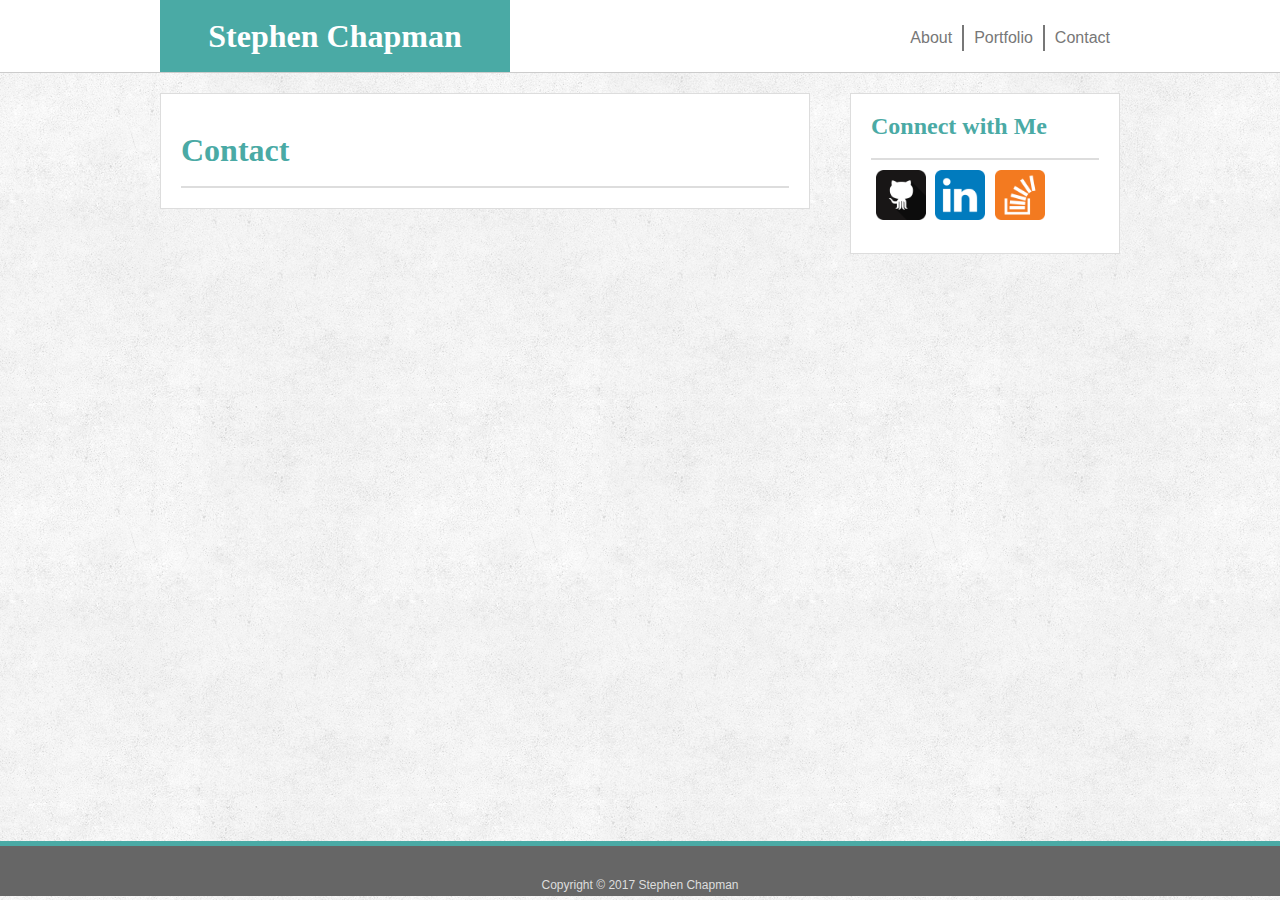
<file: contact.html>
<!DOCTYPE html>
<html>
    <head>
        <title> Contact </title>
        <meta lang = "en-us" charset = "UTF-8">
        
        <!--http://meyerweb.com/eric/tools/css/reset/reset.css-->
        <link rel="stylesheet" href="assets/css/reset.css" type="text/css" />
        
        <link rel="stylesheet" href="assets/css/style.css" type="text/css" />
        
        <!--CDN for Social Media Icons-->
        <link rel="stylesheet" href="https://cdnjs.cloudflare.com/ajax/libs/font-awesome/4.7.0/css/font-awesome.min.css">
    </head>
    
    <body>
        <!--"footer-push-content" is to help with sticky footer-->
        <div class = "footer-push-content">
        
        <!-- <header> is the same for each page-->
        <header>
            <div class = "content">
                <div class = "clearfix">
                <!--Navigation Links-->
                <nav>
                    <a href = "contact.html">Contact</a>
                    <a href = "portfolio.html">Portfolio</a>
                    <a href = "index.html">About</a>
                    
                </nav>
                
                <h1 class = "header-name">Stephen Chapman</h1>
                </div>
            </div>
        </header>
        
        <div class = "content">
             <!--Connect with me Sidebar is the same for each page-->
            <div class = "connect">
                <h2 class = "connect-header">Connect with Me</h2>
                    <div class = "connect-links clearfix">
                        <a href = "https://github.com/schapm16" target = "_blank"><img src = "assets/images/github.png" alt = "My GitHub Profile"></a>
                        <a href = "https://www.linkedin.com/in/stephen-chapman-184496144" target = "_blank"><img src = "assets/images/linkedin.png"></a>
                        <a href = "https://stackoverflow.com/users/8840555/stephen" target = "_blank"><img src = "assets/images/stackoverflow.png"></a>
                    </div>
            </div>
            
            <section class = "main-content">
                <h1 class = "main-content-header">Contact</h1>
                <form>
                    
                    
                </form>
            </section>
        </div>
        </div>
        
        <footer>
            <div class = "footer-content">
            Copyright &copy; 2017 Stephen Chapman
            </div>
        </footer>
        
    </body>
</html>
</file>
<file: assets/css/style.css>
/*Generic CSS, Applies To Each Page*/
body {
    font-family: Arial, "Helvetica Neue", Helvetica, sans-serif;
    color: #777;
    
    background-image: url("../images/subtle_grunge.png");
}

.content {
    width: 960px;
    margin: 0 auto 0 auto;
}

.clearfix::after {
    clear: both;
}

/*end Generic CSS, Applies To Each Page*/


/*Applies To Header Of Each Page*/
header {
    background-color: #fff;
    border-bottom: 1px solid #ccc;
}

.header-name {
    background-color: #4aaaa5;
    
    color: #fff;
    font-family: Georgia, Times, "Times New Roman", serif;
    font-size: 32px;
    font-weight: bold;
    text-align: center;
    
    width: 350px;
    padding: 20px 0 20px;
}

header nav a {
    float: right;
    
    margin-top: 25px;
    padding: 5px 10px;
    
    text-decoration: none;
    color: #777;
}

header nav a:hover {
    background-color: #777;
    color: #fff;
    transition: 1s;
}


header nav a:nth-of-type(2) {
    border-right: 2px solid #777;
    border-left: 2px solid #777;
}
/*end CSS For Header Of Each Page/


/*Applies To The Main Content Section On Each Page*/
.main-content {
    width: 650px;
    margin-top: 20px;
    padding: 20px;
    box-sizing: border-box;
    
    border: 1px solid #ddd;
    
    background-color: #fff;
}

.main-content-header {
    color: #4aaaa5;
    font-family: Georgia, Times, "Times New Roman", serif;
    font-size: 32px;
    font-weight: bold;
    
    padding: 20px 0;
    
    border-bottom: 2px solid #ddd;
}
/*end CSS For The Main Content Section On Each Page*/


/*Applies To Connect Sidebar Each Page*/
.connect {
    width: 270px;
    padding: 20px;
    box-sizing: border-box;
    
    border: 1px solid #ddd;
    
    background-color: #fff;
    
    float: right;
}

.connect-header {
    color: #4aaaa5;
    font-family: Georgia, Times, "Times New Roman", serif;
    font-size: 24px;
    font-weight: bold;
    
    padding-bottom: 20px;
    
    border-bottom: 2px solid #ddd;
}

.connect-links {
    padding: 5px 0;
    margin: 5px;
    overflow: auto;
}

.connect-links a img {
    width: auto;
    height: 50px;
    margin-right: 5px;
}
/*end CSS For Connect Sidebar On Each Page*/

/*Applies To The Footer On Each Page*/

footer {
    width: 100%;
    height: 50px;
    border-box: box-sizing;
    
    border-top: 5px solid #4aaaa5;
    
    position: absolute;

    color: #ddd;
    font-size: .75em;
    text-align: center;
   
    
    background-color: #666;
}

.footer-content {
    position: absolute;
    bottom: 0;
    margin: 5px auto;
    width: 100%;
}

.footer-push-content {
    min-height: calc(99vh - 50px);
   }

/*end CSS For The Footer On Each Page*/


/*Applies To Index.html Only*/
#picture-aboutme {
    width: 200px;
    height: auto;
    margin-right: 10px;
    
    border: 1px solid #ddd;
    
    float: left;
}

#about-me-content {
    padding: 0;
    margin: 20px 0 0 0;
    overflow: auto;
    
    line-height: 200%;
}
/*end CSS For Index.html*/
</file>
